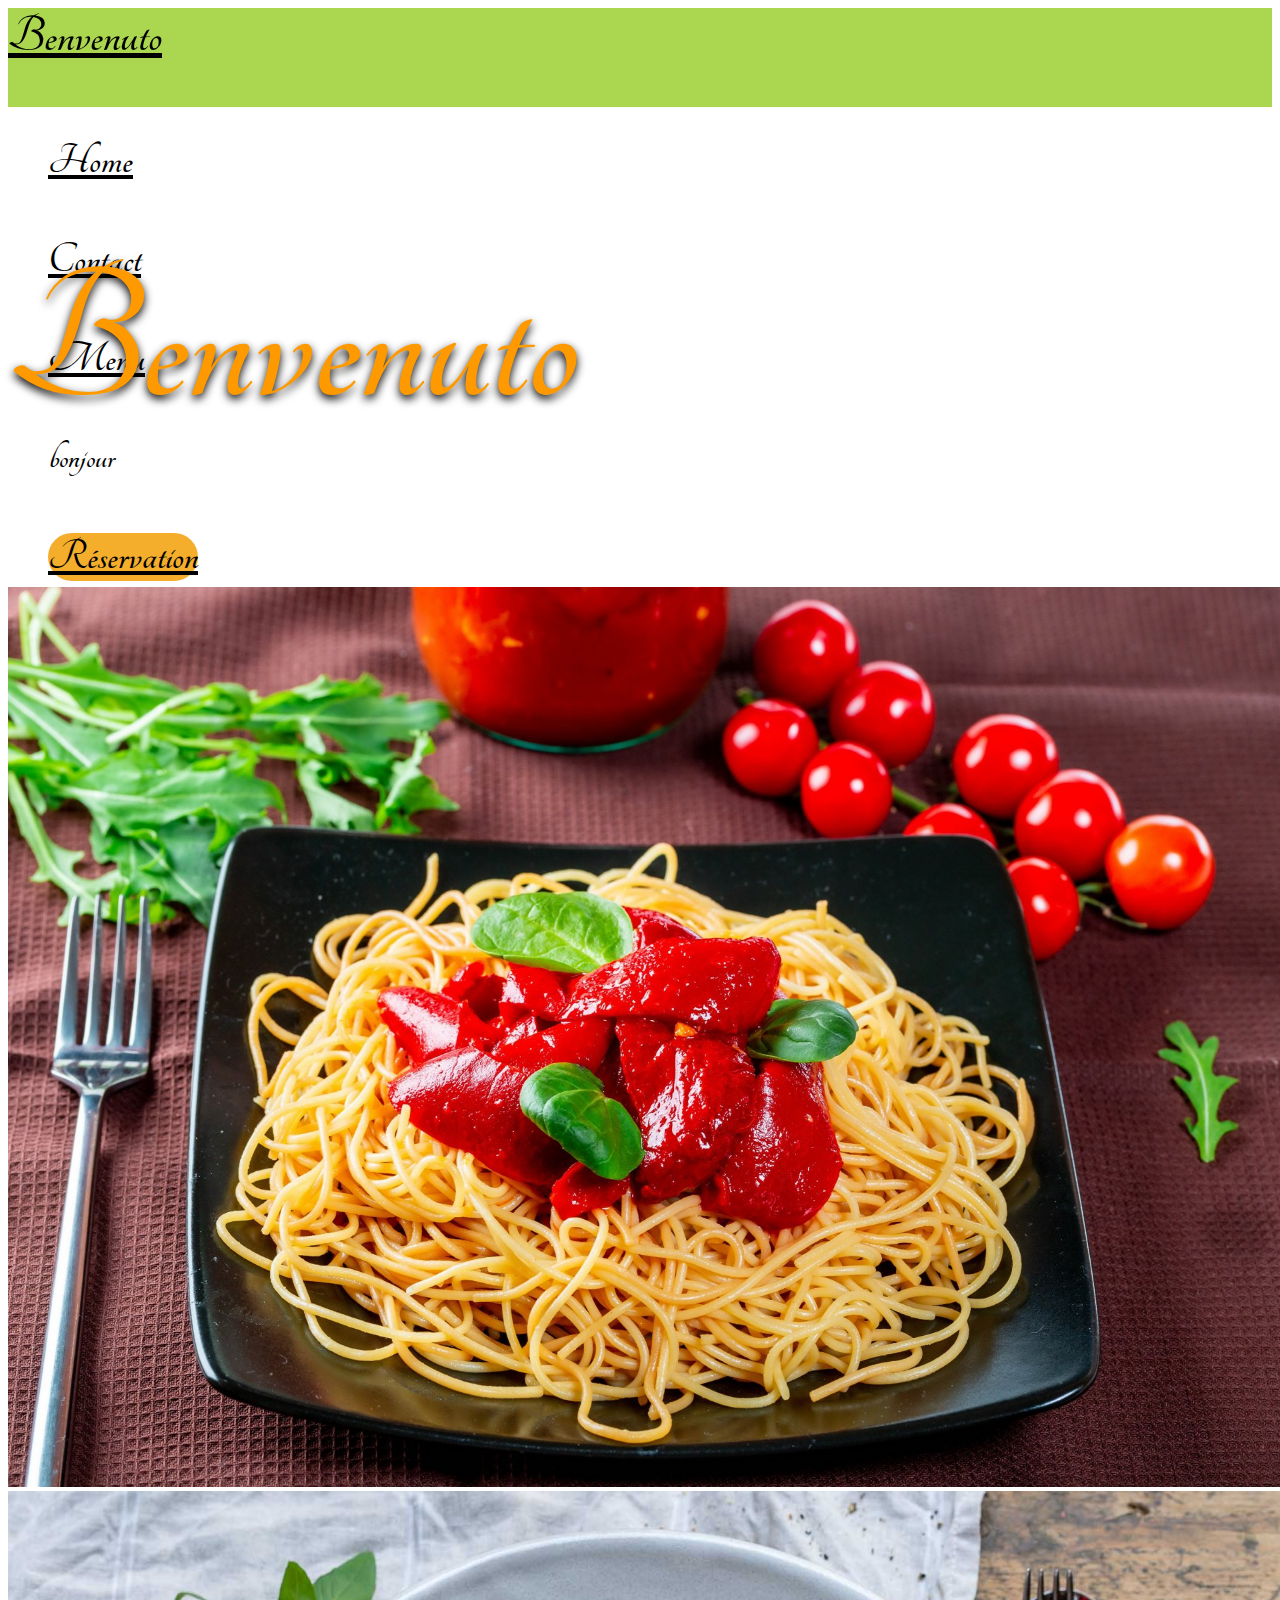
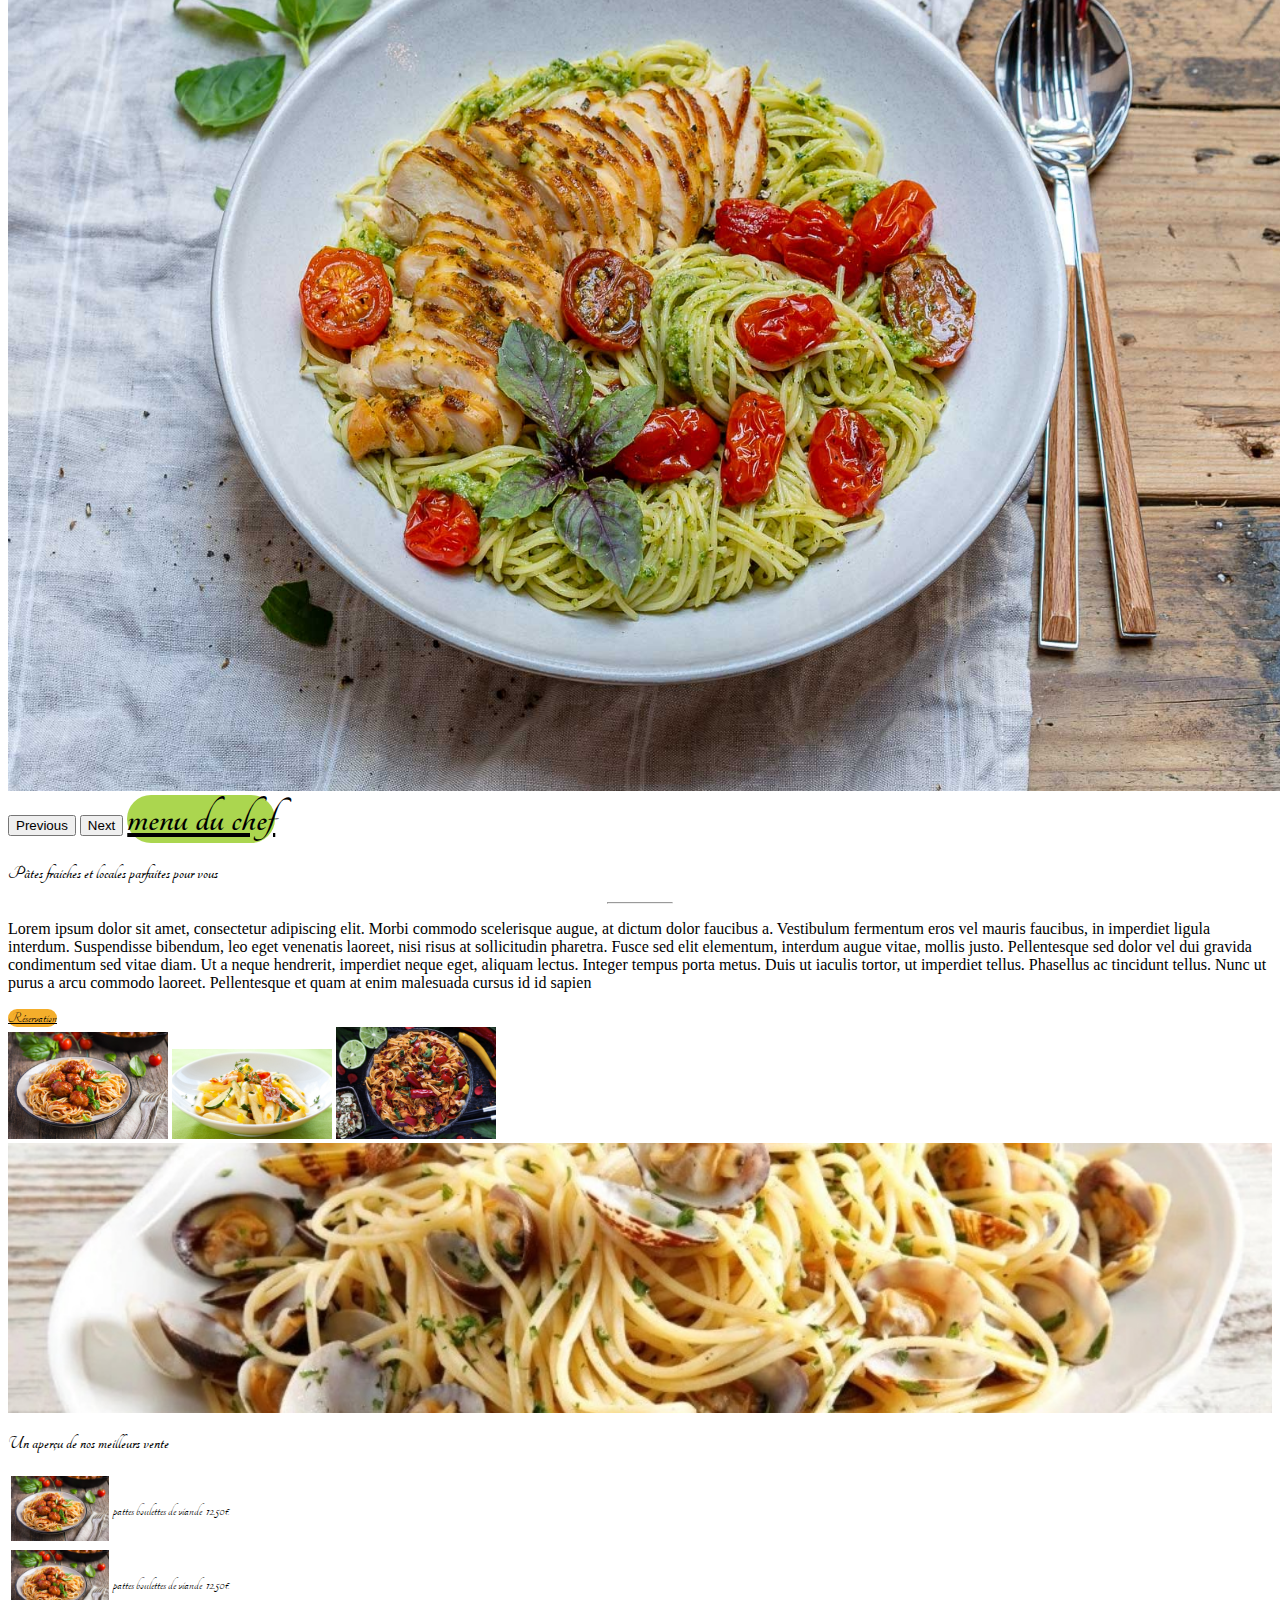
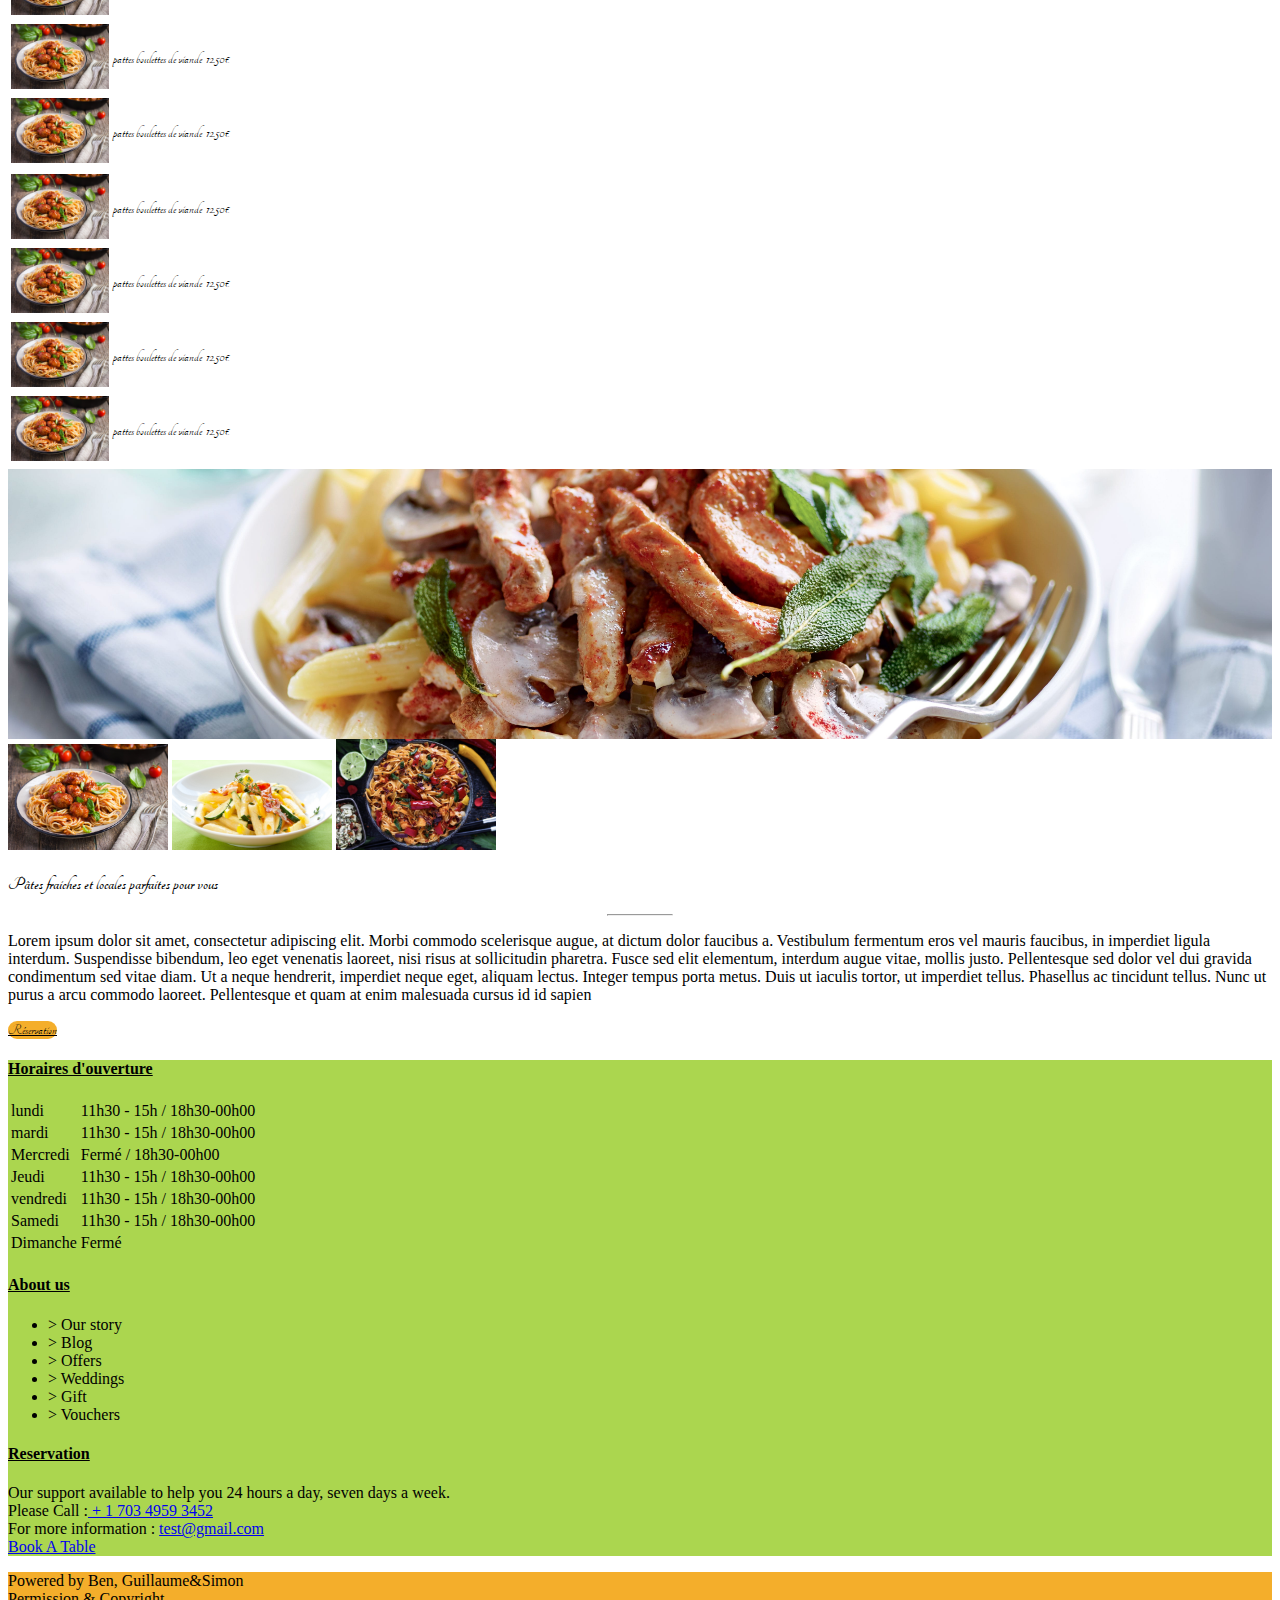
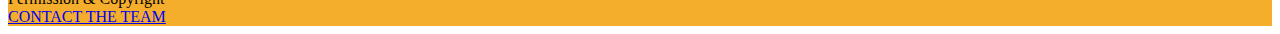
<file: index.html>
<!DOCTYPE html>
<html lang="fr">

<head>
    <link rel="preconnect" href="https://fonts.gstatic.com">
    <link href="https://fonts.googleapis.com/css2?family=Tangerine&display=swap" rel="stylesheet">
    <link href="https://cdn.jsdelivr.net/npm/bootstrap@5.0.0-beta3/dist/css/bootstrap.min.css" rel="stylesheet" integrity="sha384-eOJMYsd53ii+scO/bJGFsiCZc+5NDVN2yr8+0RDqr0Ql0h+rP48ckxlpbzKgwra6" crossorigin="anonymous">
    <meta charset="UTF-8">
    <meta http-equiv="X-UA-Compatible" content="IE=edge">
    <meta name="viewport" content="width=device-width, initial-scale=1.0">
    <link rel="stylesheet" href="style.css">
    <title>benvenuto</title>
</head>

<body>

    <!-- nav -->
    <nav class="navbar p-0 fixed-top">
        <div class="container-fluid couleurmenu navigation d-flex align-content-center">
            <a href="index.html" class="navbar-brand tangerine logo fs">Benvenuto</a>
            <ul class="tangerine taille64 navbar nav p-0 h-100 text-center d-flex justify-content-around align-content-center">
                <li class="me-5">
                    <a href="index.html" class="nav-link tangerine">Home</a>
                </li>
                <li class="me-5"><a href="contact.html" class="nav-link tangerine">Contact</a></li>
                <li class="nav-item dropdown me-5 ">
                    <div>
                        <a class=" nav-link tangerine taille64 " href="#" role="button" data-bs-toggle="dropdown" aria-expanded="false">
                            Menu
                          </a>
                        <div class="dropdown-content ">
                            <a class="dropdown-item taille64 " href="#">Nos Pâtes</a>
                            <a class="dropdown-item taille64 " href="#">Nos Viandes</a>
                            <a class="dropdown-item taille64 " href="#">Nos Vins</a>
                        </div>
                    </div>
                </li>
                <li class="taille32 me-5">bonjour <br> <span id="username" class='text-capitalize'></span></li>
                <li class=" me-5">
                    <a href="reservation.html" class="bouttonmenu nav-link tangerine couleursecondaire ">Réservation</a>
                </li>
            </ul>
        </div>
    </nav>

    <div id="carouselExampleFade" class="carousel slide carousel-fade" data-bs-ride="carousel">
        <h1 class="tangerine  position-absolute bottom-50 start-50 translate-middle-x">Benvenuto</h1>
        <div class="carousel-inner">
            <div class="carousel-item active">
                <img src="img/pates_premiere.jpg" class="d-block  img" alt="...">
            </div>
            <div class="carousel-item">
                <img src="img/carroussel2.jpg" class="d-block  img" alt="...">
            </div>
        </div>
        <button class="carousel-control-prev" type="button" data-bs-target="#carouselExampleFade" data-bs-slide="prev">
          <span class="carousel-control-prev-icon" aria-hidden="true"></span>
          <span class="visually-hidden">Previous</span>
        </button>
        <button class="carousel-control-next" type="button" data-bs-target="#carouselExampleFade" data-bs-slide="next">
          <span class="carousel-control-next-icon" aria-hidden="true"></span>
          <span class="visually-hidden">Next</span>
        </button>
        <a class="bouttonmenuduchef couleurmenu nav-link tangerine position-absolute  start-50 translate-middle taille64 text-dark px-5" href="">menu du chef</a>
    </div>
    <div class="container d-flex my-5 justify-content-around ">
        <div class="col-4  text-center">
            <h3 class="tangerine fs-1 fw-bold">Pâtes fraiches et locales parfaites pour vous</h3>
            <hr class="petiteseperation couleursecondaire">
            <p class="fs-5">
                Lorem ipsum dolor sit amet, consectetur adipiscing elit. Morbi commodo scelerisque augue, at dictum dolor faucibus a. Vestibulum fermentum eros vel mauris faucibus, in imperdiet ligula interdum. Suspendisse bibendum, leo eget venenatis laoreet, nisi risus
                at sollicitudin pharetra. Fusce sed elit elementum, interdum augue vitae, mollis justo. Pellentesque sed dolor vel dui gravida condimentum sed vitae diam. Ut a neque hendrerit, imperdiet neque eget, aliquam lectus. Integer tempus porta
                metus. Duis ut iaculis tortor, ut imperdiet tellus. Phasellus ac tincidunt tellus. Nunc ut purus a arcu commodo laoreet. Pellentesque et quam at enim malesuada cursus id id sapien
            </p>
            <a href="reservation.html" class="bouttonmenu nav-link tangerine couleursecondaire d-inline fs-1 fw-bold ">Réservation</a>
        </div>
        <div class="col-4 grosseimg ">


        </div>
        <div class="col-2 d-flex flex-column justify-content-between">
            <img class="imgpetite" src="img/boulette.jpg" alt="">
            <img class="imgpetite" src="img/pates courgette.jpg" alt="">
            <img class="imgpetite" src="img/pates_piments.jpg" alt="">
        </div>

    </div>
    <div class="container-fluid separation"></div>
    <div class="container text-center mt-5 tangerine fw-bold">
        <h3 class="fs-1 fw-bold">Un aperçu de nos meilleurs vente</h3>
        <div class="row justify-content-between my-5">
            <div class="col-5">
                <table class="table">
                    <tbody>
                        <tr>
                            <td><img class="imgtr" src="img/boulette.jpg" alt=""></td>
                            <td class="align-text-top fs-2">pattes boulettes de viande</td>
                            <td class="bg-light fs-2 align-middle">12.50€</td>

                        </tr>
                        <tr>
                            <td><img class="imgtr" src="img/boulette.jpg" alt=""></td>
                            <td class="align-text-top fs-2">pattes boulettes de viande</td>
                            <td class="bg-light fs-2 align-middle">12.50€</td>

                        </tr>
                        <tr>
                            <td><img class="imgtr" src="img/boulette.jpg" alt=""></td>
                            <td class="align-text-top fs-2">pattes boulettes de viande</td>
                            <td class="bg-light fs-2 align-middle">12.50€</td>

                        </tr>
                        <tr>
                            <td><img class="imgtr" src="img/boulette.jpg" alt=""></td>
                            <td class="align-text-top fs-2">pattes boulettes de viande</td>
                            <td class="bg-light fs-2 align-middle">12.50€</td>

                        </tr>
                    </tbody>
                </table>
            </div>
            <div class="col-5">
                <table class="table">
                    <tbody>
                        <tr>
                            <td><img class="imgtr" src="img/boulette.jpg" alt=""></td>
                            <td class="align-text-top fs-2">pattes boulettes de viande</td>
                            <td class="bg-light fs-2 align-middle">12.50€</td>

                        </tr>
                        <tr>
                            <td><img class="imgtr" src="img/boulette.jpg" alt=""></td>
                            <td class="align-text-top fs-2">pattes boulettes de viande</td>
                            <td class="bg-light fs-2 align-middle">12.50€</td>

                        </tr>
                        <tr>
                            <td><img class="imgtr" src="img/boulette.jpg" alt=""></td>
                            <td class="align-text-top fs-2">pattes boulettes de viande</td>
                            <td class="bg-light fs-2 align-middle">12.50€</td>

                        </tr>
                        <tr>
                            <td><img class="imgtr" src="img/boulette.jpg" alt=""></td>
                            <td class="align-text-top fs-2">pattes boulettes de viande</td>
                            <td class="bg-light fs-2 align-middle">12.50€</td>

                        </tr>
                    </tbody>
                </table>
            </div>


        </div>
    </div>
    <div class="container-fluid separation2"></div>
    <div class="container d-flex my-5 justify-content-around ">
        <div class="col-2 d-flex flex-column justify-content-between">
            <img class="imgpetite" src="img/boulette.jpg" alt="">
            <img class="imgpetite" src="img/pates courgette.jpg" alt="">
            <img class="imgpetite" src="img/pates_piments.jpg" alt="">
        </div>
        <div class="col-4 grosseimg "></div>
        <div class="col-4  text-center">
            <h3 class="tangerine fs-1 fw-bold">Pâtes fraiches et locales parfaites pour vous</h3>
            <hr class="petiteseperation couleursecondaire">
            <p class="fs-5">
                Lorem ipsum dolor sit amet, consectetur adipiscing elit. Morbi commodo scelerisque augue, at dictum dolor faucibus a. Vestibulum fermentum eros vel mauris faucibus, in imperdiet ligula interdum. Suspendisse bibendum, leo eget venenatis laoreet, nisi risus
                at sollicitudin pharetra. Fusce sed elit elementum, interdum augue vitae, mollis justo. Pellentesque sed dolor vel dui gravida condimentum sed vitae diam. Ut a neque hendrerit, imperdiet neque eget, aliquam lectus. Integer tempus porta
                metus. Duis ut iaculis tortor, ut imperdiet tellus. Phasellus ac tincidunt tellus. Nunc ut purus a arcu commodo laoreet. Pellentesque et quam at enim malesuada cursus id id sapien
            </p>
            <a href="reservation.html" class="bouttonmenu nav-link tangerine couleursecondaire d-inline fs-1 fw-bold ">Réservation</a>
        </div>



    </div>
    <footer>
        <div class="container-fluid">
            <div class="row couleurmenu justify-content-evenly text-center">
                <div class="col-3">
                    <h4 class="py-3"><ins>Horaires d'ouverture</ins></h4>
                    <table class="mb-4 m-auto">
                        <tbody>
                            <tr>
                                <td>lundi</td>
                                <td>11h30 - 15h / 18h30-00h00</td>
                            </tr>
                            <tr>
                                <td>mardi</td>
                                <td>11h30 - 15h / 18h30-00h00</td>
                            </tr>
                            <tr>
                                <td>Mercredi</td>
                                <td>Fermé / 18h30-00h00</td>
                            </tr>
                            <tr>
                                <td>Jeudi</td>
                                <td>11h30 - 15h / 18h30-00h00</td>
                            </tr>
                            <tr>
                                <td>vendredi</td>
                                <td>11h30 - 15h / 18h30-00h00</td>
                            </tr>
                            <tr>
                                <td>Samedi</td>
                                <td>11h30 - 15h / 18h30-00h00</td>
                            </tr>
                            <tr>
                                <td>Dimanche</td>
                                <td>Fermé</td>
                            </tr>
                        </tbody>
                    </table>
                </div>
                <div class="col-3">
                    <h4 class="py-3"><ins>About us</ins></h4>
                    <ul class="list-unstyled">
                        <li>> Our story</li>
                        <li>> Blog</li>
                        <li>> Offers</li>
                        <li>> Weddings</li>
                        <li>> Gift</li>
                        <li>> Vouchers</li>
                    </ul>


                </div>
                <div class="col-3">
                    <h4 class="py-3"><ins>Reservation</ins></h4>
                    <p>Our support available to help you 24 hours a day, seven days a week. <br> Please Call :<a class="text-decoration-none text-muted" href="tel:+1 703 4959 3452">  + 1 703 4959 3452</a> <br> For more information : <a class="text-decoration-none text-muted"
                            href="mailto:test@gmail.com">test@gmail.com</a> <br>
                        <a class="text-decoration-none text-muted" href="reservation.html">Book A Table</a></p>
                </div>

            </div>
            <div class="row couleursecondaire text-center py-2">
                <div class='col'>Powered by Ben, Guillaume&Simon</div>
                <div class='col'>Permission & Copyright</div>
                <div class='col'> <a class="text-decoration-none text-muted" href="contact.html">CONTACT THE TEAM</a></div>
            </div>

        </div>
    </footer>

    <script src="https://cdn.jsdelivr.net/npm/bootstrap@5.0.0-beta3/dist/js/bootstrap.bundle.min.js " integrity="sha384-JEW9xMcG8R+pH31jmWH6WWP0WintQrMb4s7ZOdauHnUtxwoG2vI5DkLtS3qm9Ekf " crossorigin="anonymous "></script>
</body>

</html>
</file>
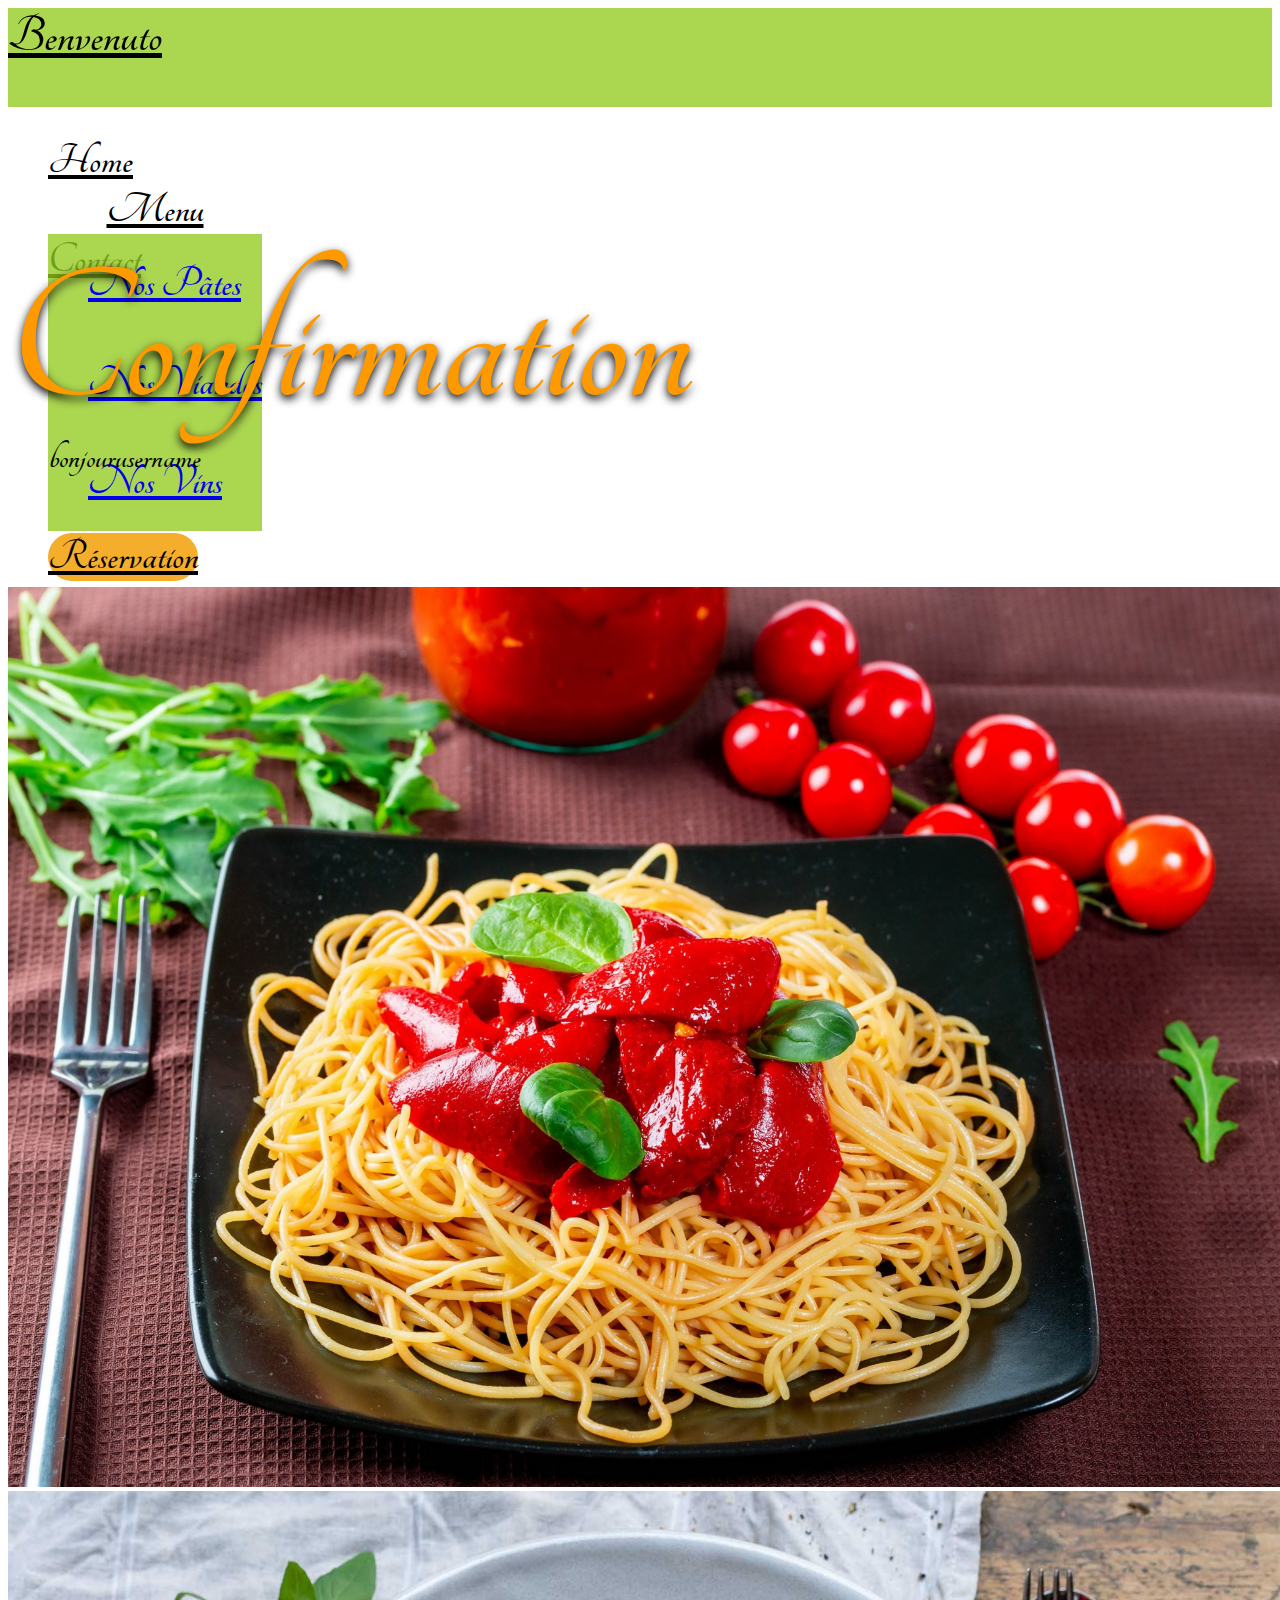
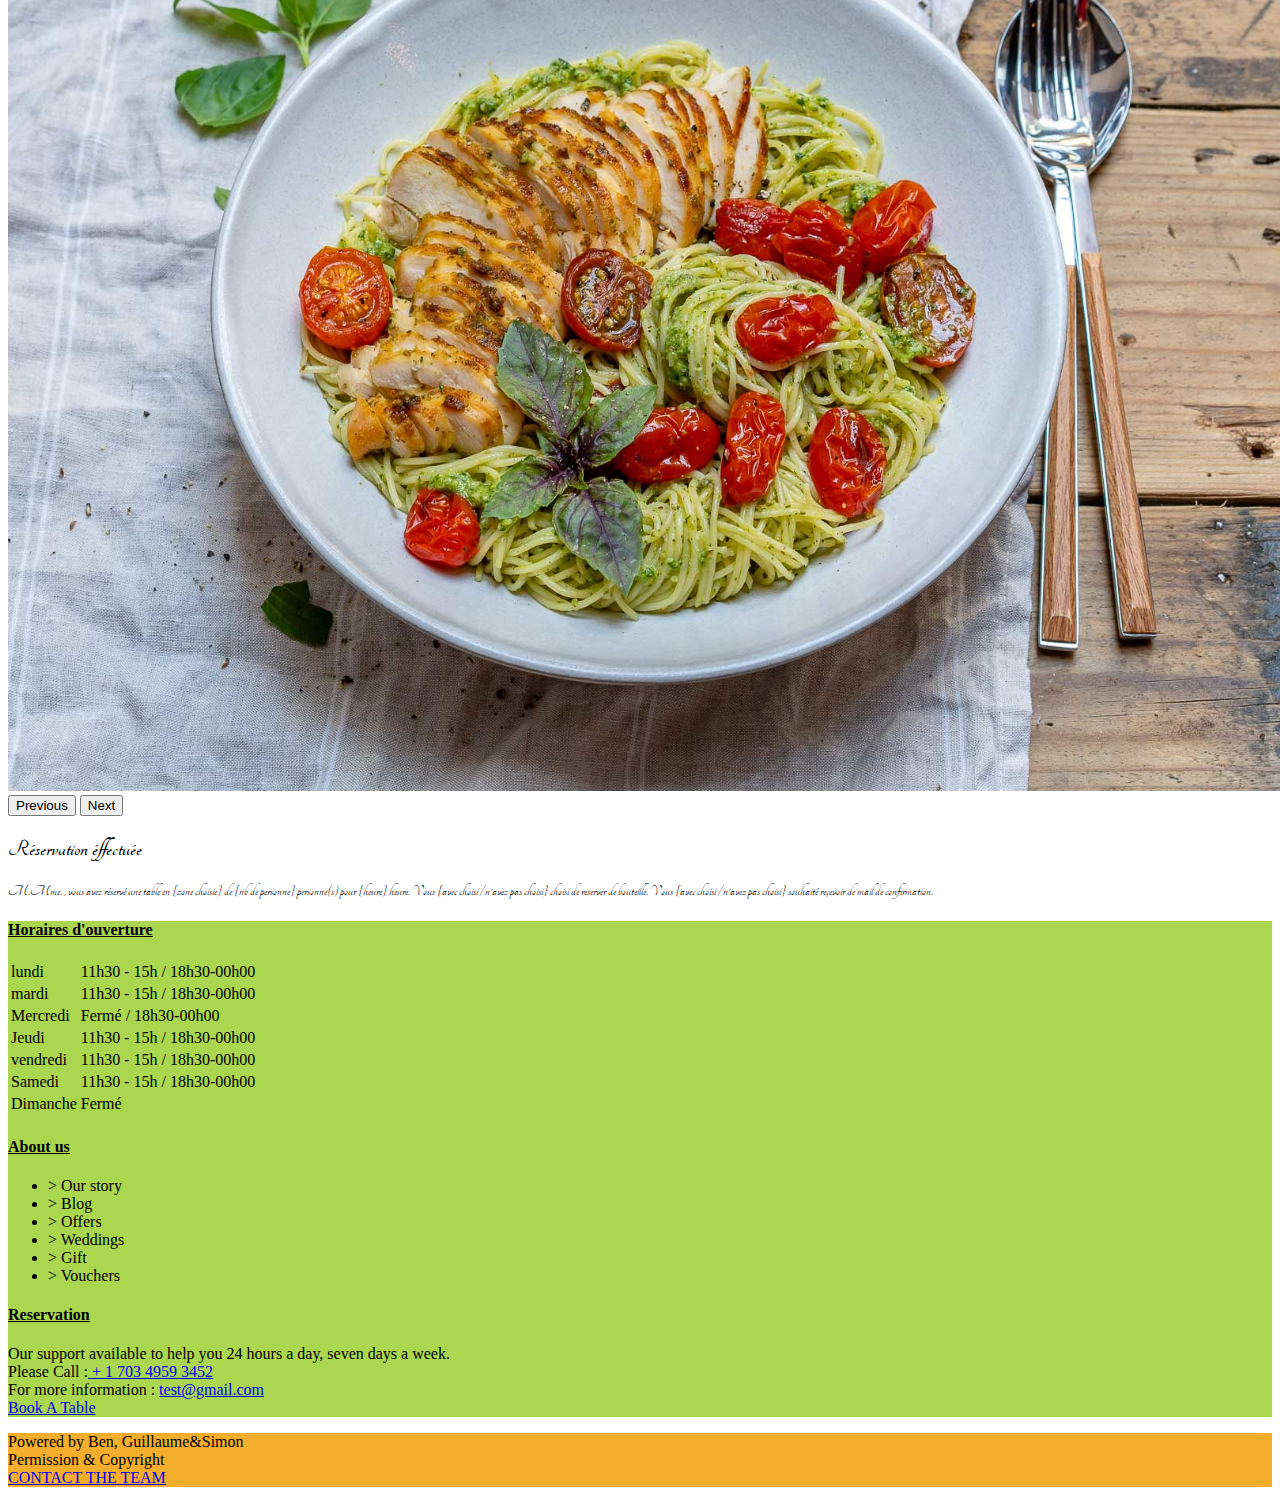
<file: confirmation.html>
<!DOCTYPE html>
<html lang="fr">

<head>
    <link rel="preconnect" href="https://fonts.gstatic.com">
    <link href="https://fonts.googleapis.com/css2?family=Tangerine&display=swap" rel="stylesheet">
    <link href="https://cdn.jsdelivr.net/npm/bootstrap@5.0.0-beta3/dist/css/bootstrap.min.css" rel="stylesheet" integrity="sha384-eOJMYsd53ii+scO/bJGFsiCZc+5NDVN2yr8+0RDqr0Ql0h+rP48ckxlpbzKgwra6" crossorigin="anonymous">
    <meta charset="UTF-8">
    <meta http-equiv="X-UA-Compatible" content="IE=edge">
    <meta name="viewport" content="width=device-width, initial-scale=1.0">
    <link rel="stylesheet" href="style.css">
    <title>Reservation</title>
</head>

<body>
    <!-- nav -->
    <nav class="navbar p-0 fixed-top">
        <div class="container-fluid couleurmenu navigation d-flex align-content-center">
            <a href="#" class="navbar-brand tangerine logo fs">Benvenuto</a>
            <ul class="tangerine taille64 navbar nav p-0 h-100 text-center d-flex justify-content-around align-content-center">
                <li class="me-5">
                    <a href="index.html" class="nav-link tangerine">Home</a>
                </li>
                <li class="me-5"><a href="#" class="nav-link tangerine">Contact</a></li>
                <li class="nav-item dropdown me-5 ">
                    <div>
                        <a class="nav-link tangerine" href="#" role="button" data-bs-toggle="dropdown" aria-expanded="false">
                      Menu
                    </a>
                        <ul class="dropdown-menu couleurmenu p-0 margindrp" aria-labelledby="navbarDropdownMenuLink">
                            <li><a class="dropdown-item taille64 " href="#">Nos Pâtes</a></li>
                            <li><a class="dropdown-item taille64 " href="#">Nos Viandes</a></li>
                            <li><a class="dropdown-item taille64 " href="#">Nos Vins</a></li>
                        </ul>
                    </div>
                </li>
                <li class="taille32 me-5">bonjour <br> <span id="username">username</span></li>
                <li class=" me-5">
                    <a href="reservation.html" class="bouttonmenu nav-link tangerine couleursecondaire">Réservation</a>
                </li>
            </ul>
        </div>

    </nav>
    <!-- carroussel -->
    <div id="carouselExampleFade" class="carousel slide carousel-fade" data-bs-ride="carousel">
        <h1 class="tangerine  position-absolute bottom-50 start-50 translate-middle-x">Confirmation</h1>
        <div class="carousel-inner">
            <div class="carousel-item active">
                <img src="img/pates_premiere.jpg" class="d-block  img" alt="...">
            </div>
            <div class="carousel-item">
                <img src="img/carroussel2.jpg" class="d-block  img" alt="...">
            </div>
        </div>
        <button class="carousel-control-prev" type="button" data-bs-target="#carouselExampleFade" data-bs-slide="prev">
          <span class="carousel-control-prev-icon" aria-hidden="true"></span>
          <span class="visually-hidden">Previous</span>
        </button>
        <button class="carousel-control-next" type="button" data-bs-target="#carouselExampleFade" data-bs-slide="next">
          <span class="carousel-control-next-icon" aria-hidden="true"></span>
          <span class="visually-hidden">Next</span>
        </button>
    </div>
    <!-- Main -->
    <div class="container confimartion tangerine text-center">
        <h2 class="fw-bold  fs-1 m-5">Réservation éffectuée</h2>
        <div class="fw-bold  fs-1 m-5">
            M.Mme. <span id='nomUser'></span> <span id="prenomUser"></span>, vous avez réservé une table en <span id="zoneUser">{zone choisie}</span> de <span id="nombreUser">{nb de personne}</span> personne(s) pour <span id="heureUser">{heure}</span>            heure. Vous <span id="choix1User">{avec choisi / n'avez pas choisi}</span> choisi de reserver de bouteille. Vous <span id="choix2User">{avec choisi / n'avez pas choisi}</span> souhaité reçevoir de mail de confirmation.
        </div>
    </div>

    <!-- footer -->
    <footer>
        <div class="container-fluid">
            <div class="row couleurmenu justify-content-evenly text-center">
                <div class="col-3">
                    <h4 class="py-3"><ins>Horaires d'ouverture</ins></h4>
                    <table class="mb-4 m-auto">
                        <tbody>
                            <tr>
                                <td>lundi</td>
                                <td>11h30 - 15h / 18h30-00h00</td>
                            </tr>
                            <tr>
                                <td>mardi</td>
                                <td>11h30 - 15h / 18h30-00h00</td>
                            </tr>
                            <tr>
                                <td>Mercredi</td>
                                <td>Fermé / 18h30-00h00</td>
                            </tr>
                            <tr>
                                <td>Jeudi</td>
                                <td>11h30 - 15h / 18h30-00h00</td>
                            </tr>
                            <tr>
                                <td>vendredi</td>
                                <td>11h30 - 15h / 18h30-00h00</td>
                            </tr>
                            <tr>
                                <td>Samedi</td>
                                <td>11h30 - 15h / 18h30-00h00</td>
                            </tr>
                            <tr>
                                <td>Dimanche</td>
                                <td>Fermé</td>
                            </tr>
                        </tbody>
                    </table>
                </div>
                <div class="col-3">
                    <h4 class="py-3"><ins>About us</ins></h4>
                    <ul class="list-unstyled">
                        <li>> Our story</li>
                        <li>> Blog</li>
                        <li>> Offers</li>
                        <li>> Weddings</li>
                        <li>> Gift</li>
                        <li>> Vouchers</li>
                    </ul>


                </div>
                <div class="col-3">
                    <h4 class="py-3"><ins>Reservation</ins></h4>
                    <p>Our support available to help you 24 hours a day, seven days a week. <br> Please Call :<a class="text-decoration-none text-muted" href="tel:+1 703 4959 3452">  + 1 703 4959 3452</a> <br> For more information : <a class="text-decoration-none text-muted"
                            href="mailto:test@gmail.com">test@gmail.com</a> <br>
                        <a class="text-decoration-none text-muted" href="http://reservation.html">Book A Table</a></p>
                </div>

            </div>
            <div class="row couleursecondaire text-center py-2">
                <div class='col'>Powered by Ben, Guillaume&Simon</div>
                <div class='col'>Permission & Copyright</div>
                <div class='col'> <a class="text-decoration-none text-muted" href="contact.html">CONTACT THE TEAM</a></div>
            </div>

        </div>
    </footer>
    <!-- script JQuery -->
    <script src="https://code.jquery.com/jquery-3.6.0.js" integrity="sha256-H+K7U5CnXl1h5ywQfKtSj8PCmoN9aaq30gDh27Xc0jk=" crossorigin="anonymous"></script>
    <script src="https://cdn.jsdelivr.net/npm/bootstrap@5.0.0-beta3/dist/js/bootstrap.bundle.min.js " integrity="sha384-JEW9xMcG8R+pH31jmWH6WWP0WintQrMb4s7ZOdauHnUtxwoG2vI5DkLtS3qm9Ekf " crossorigin="anonymous "></script>
    <!-- script Js -->
    <script src="js/srcipt.js"></script>

</body>

</html>
</file>
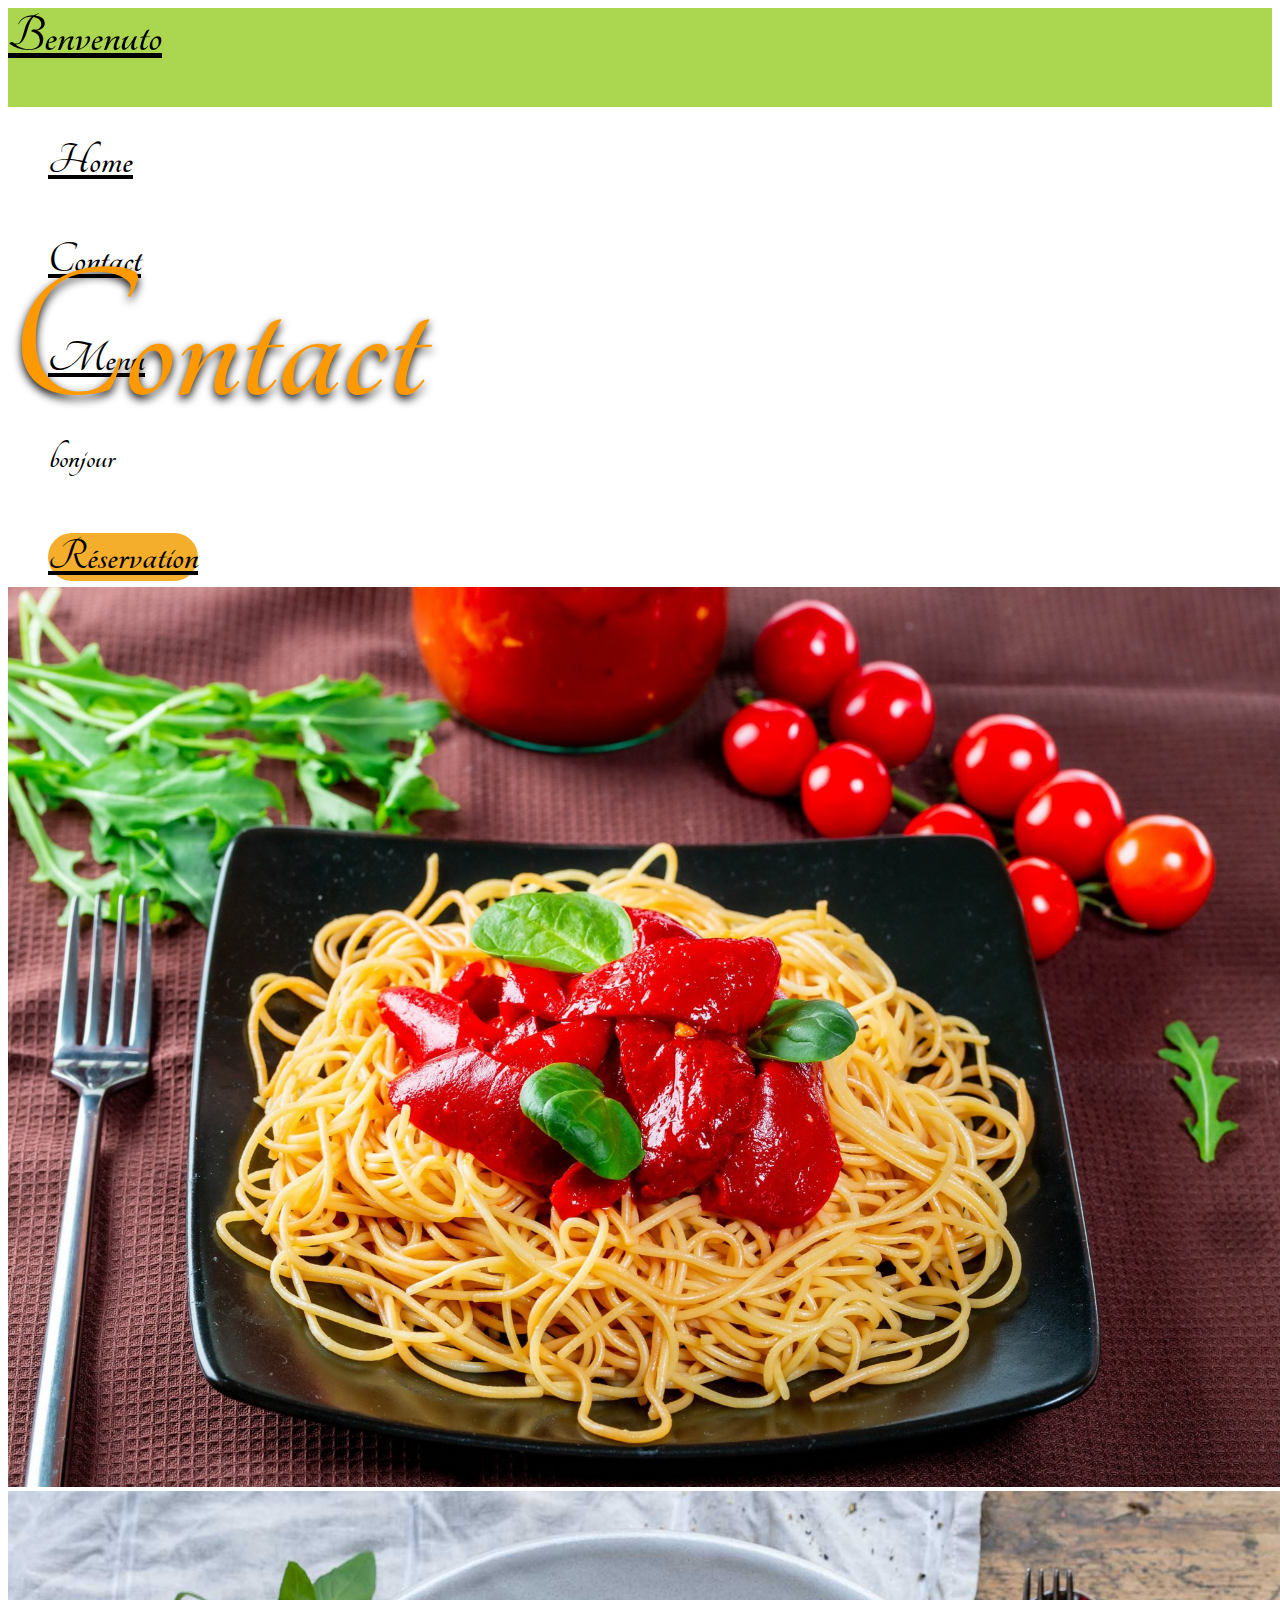
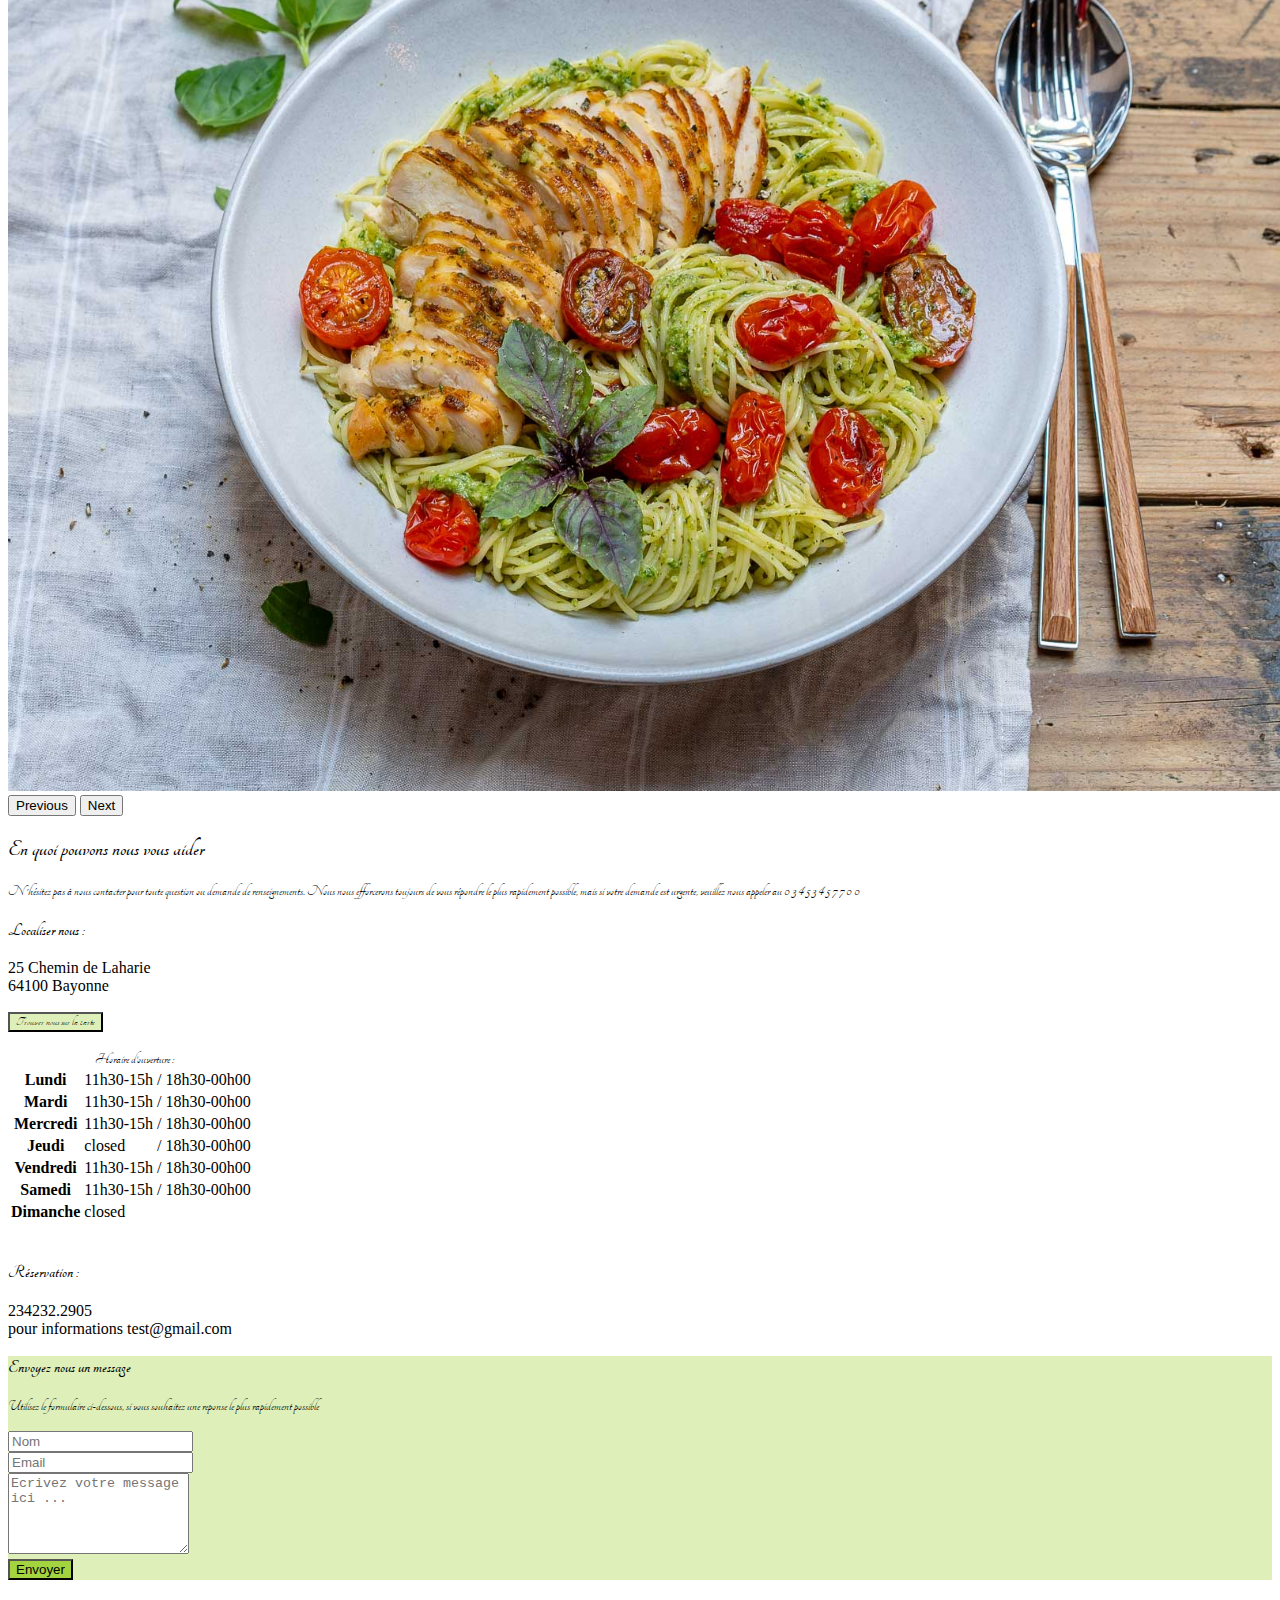
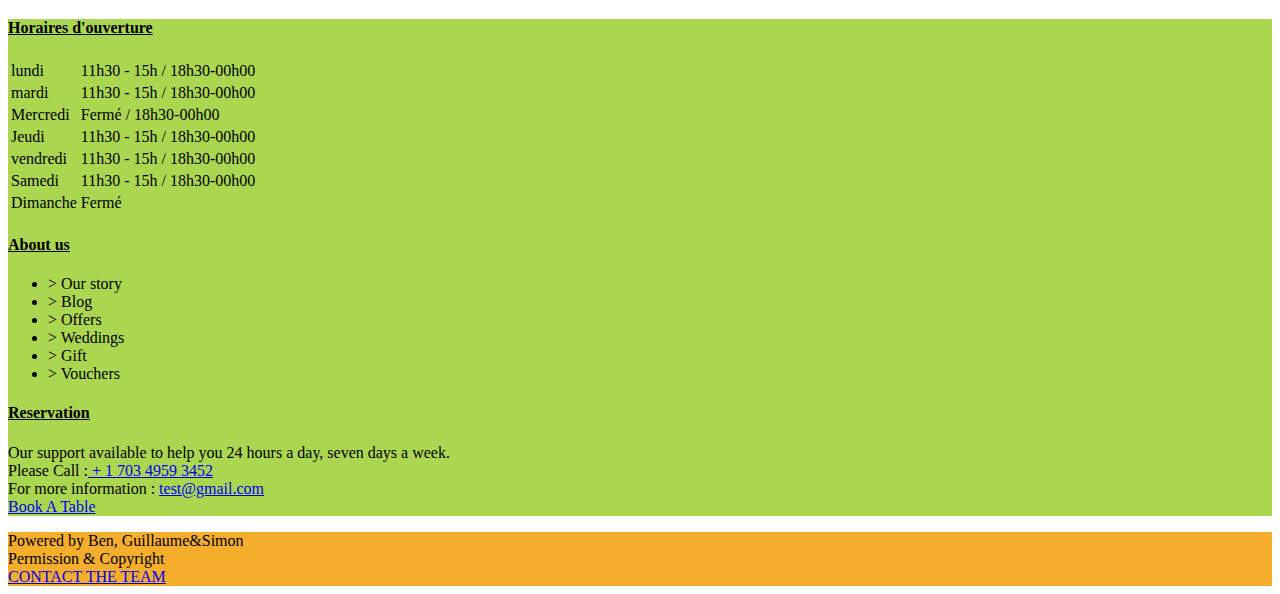
<file: contact.html>
<!DOCTYPE html>
<html lang="fr">

<head>
    <link rel="preconnect" href="https://fonts.gstatic.com">
    <link href="https://fonts.googleapis.com/css2?family=Tangerine&display=swap" rel="stylesheet">
    <link href="https://cdn.jsdelivr.net/npm/bootstrap@5.0.0-beta3/dist/css/bootstrap.min.css" rel="stylesheet" integrity="sha384-eOJMYsd53ii+scO/bJGFsiCZc+5NDVN2yr8+0RDqr0Ql0h+rP48ckxlpbzKgwra6" crossorigin="anonymous">
    <meta charset="UTF-8">
    <meta http-equiv="X-UA-Compatible" content="IE=edge">
    <meta name="viewport" content="width=device-width, initial-scale=1.0">
    <link rel="stylesheet" href="style.css">
    <title>benvenuto</title>
</head>

<body>

    <!-- nav -->
    <nav class="navbar p-0 fixed-top">
        <div class="container-fluid couleurmenu navigation d-flex align-content-center">
            <a href="index.html" class="navbar-brand tangerine logo fs">Benvenuto</a>
            <ul class="tangerine taille64 navbar nav p-0 h-100 text-center d-flex justify-content-around align-content-center">
                <li class="me-5">
                    <a href="index.html" class="nav-link tangerine">Home</a>
                </li>
                <li class="me-5"><a href="contact.html" class="nav-link tangerine">Contact</a></li>
                <li class="nav-item dropdown me-5 ">
                    <div>
                        <a class=" nav-link tangerine taille64 " href="#" role="button" data-bs-toggle="dropdown" aria-expanded="false">
                            Menu
                          </a>
                        <div class="dropdown-content margindrp">
                            <a class="dropdown-item taille64 " href="#">Nos Pâtes</a>
                            <a class="dropdown-item taille64 " href="#">Nos Viandes</a>
                            <a class="dropdown-item taille64 " href="#">Nos Vins</a>
                        </div>
                    </div>
                </li>
                <li class="taille32 me-5">bonjour <br> <span id="username" class='text-capitalize'></span></li>
                <li class=" me-5">
                    <a href="reservation.html" class="bouttonmenu nav-link tangerine couleursecondaire">Réservation</a>
                </li>
            </ul>
        </div>
    </nav>

    <!-- carroussel -->
    <div id="carouselExampleFade" class="carousel slide carousel-fade" data-bs-ride="carousel">
        <h1 class="tangerine  position-absolute bottom-50 start-50 translate-middle-x">Contact</h1>
        <div class="carousel-inner">
            <div class="carousel-item active">
                <img src="img/pates_premiere.jpg" class="d-block  img" alt="...">
            </div>
            <div class="carousel-item">
                <img src="img/carroussel2.jpg" class="d-block  img" alt="...">
            </div>
        </div>
        <button class="carousel-control-prev" type="button" data-bs-target="#carouselExampleFade" data-bs-slide="prev">
          <span class="carousel-control-prev-icon" aria-hidden="true"></span>
          <span class="visually-hidden">Previous</span>
        </button>
        <button class="carousel-control-next" type="button" data-bs-target="#carouselExampleFade" data-bs-slide="next">
          <span class="carousel-control-next-icon" aria-hidden="true"></span>
          <span class="visually-hidden">Next</span>
        </button>
    </div>
    <!-- Fin Caroussel -->

    <!-- Div Main -->
    <main class="container">
        <!-- Div Du Haut H2 + text -->
        <div class="tangerine text-center my-5 row justify-content-around ">
            <h2 class="fs-1 fw-bold col-7 text-decoration-underline">En quoi pouvons nous vous aider</h2>
            <P class="fs-2 fw-bold col-7">N 'hésitez pas à nous contacter pour toute question ou demande de renseignements. Nous nous efforcerons toujours de vous répondre le plus rapidement possible, mais si votre demande est urgente, veuillez nous appeler au 0 3 4 5 3 4 5 7 7 0
                0
            </P>
        </div>

        <div class="row justify-content-around">
            <div class="col-4">
                <!-- Localisez nous -->
                <div>
                    <h3 class="tangerine fs-1 fw-bold">Localiser nous :</h3>
                    <p> 25 Chemin de Laharie <br> 64100 Bayonne</p>
                    <input type="button" value="Trouver nous sur la carte" class="tangerine fs-3 fw-bold couleurFomr rounded-pill px-3">

                </div><br>
                <!-- Horaires -->
                <div>
                    <table class="table caption-top  text-center">
                        <caption class="tangerine fs-3 fw-bold">Horaire d’ouverture :</caption>
                        <tbody class="">
                            <tr>
                                <th scope="row">Lundi</th>
                                <td>11h30-15h</td>
                                <td>/</td>
                                <td>18h30-00h00</td>
                            </tr>
                            <tr>
                                <th scope="row">Mardi</th>
                                <td>11h30-15h</td>
                                <td>/</td>
                                <td>18h30-00h00</td>
                            </tr>
                            <tr>
                                <th scope="row">Mercredi</th>
                                <td>11h30-15h</td>
                                <td>/</td>
                                <td>18h30-00h00</td>
                            </tr>
                            <tr>
                                <th scope="row">Jeudi</th>
                                <td>closed</td>
                                <td>/</td>
                                <td>18h30-00h00</td>
                            </tr>
                            <tr>
                                <th scope="row">Vendredi</th>
                                <td>11h30-15h</td>
                                <td>/</td>
                                <td>18h30-00h00</td>
                            </tr>
                            <tr>
                                <th scope="row">Samedi</th>
                                <td>11h30-15h</td>
                                <td>/</td>
                                <td>18h30-00h00</td>
                            </tr>
                            <tr>
                                <th scope="row">Dimanche</th>
                                <td colspan="3">closed</td>
                                <td class="p-0"></td>
                                <td class="p-0"></td>
                            </tr>
                        </tbody>
                    </table>
                </div><br>
                <div>
                    <h3 class="tangerine fs-1 fw-bold">Réservation :</h3>
                    <p class=" fs-5">234232.2905 <br> pour informations test@gmail.com</p>
                </div>
            </div>
            <!-- Formulaire -->
            <div class="col-5 text-center couleurFomr tangerine">
                <h3 class=" fs-1 fw-bold mb-3">Envoyez nous un message</h3>
                <p class=" fs-2 fw-bold mb-4"> Utilisez le formulaire ci-dessous, si vous souhaitez une reponse le plus rapidement possible</p>
                <form action="" method="post">
                    <div class="mb-2">
                        <input type="text" class="form-control fs-4 text-center fw-bold" id="nomContact" placeholder="Nom">
                    </div>
                    <div class="mb-2">
                        <input type="email" class="form-control fs-4 text-center fw-bold" id="EmailContact" placeholder="Email">
                    </div>
                    <div class="mb-3">
                        <textarea class="form-control fs-4 text-center fw-bold" id="TexteContact" rows="5" placeholder="Ecrivez votre message ici ..."></textarea>
                    </div>
                    <div>
                        <button type="submit" class="btn couleurmenu rounded w-75 fs-2 text-center fw-bold my-3 p-3">Envoyer</button>
                    </div>
                </form>
            </div>
        </div>

    </main><br>
    <!-- Fin div Main -->

    <!-- Footer -->
    <footer>
        <div class="container-fluid">
            <div class="row couleurmenu justify-content-evenly text-center">
                <div class="col-3">
                    <h4 class="py-3"><ins>Horaires d'ouverture</ins></h4>
                    <table class="mb-4 m-auto">
                        <tbody>
                            <tr>
                                <td>lundi</td>
                                <td>11h30 - 15h / 18h30-00h00</td>
                            </tr>
                            <tr>
                                <td>mardi</td>
                                <td>11h30 - 15h / 18h30-00h00</td>
                            </tr>
                            <tr>
                                <td>Mercredi</td>
                                <td>Fermé / 18h30-00h00</td>
                            </tr>
                            <tr>
                                <td>Jeudi</td>
                                <td>11h30 - 15h / 18h30-00h00</td>
                            </tr>
                            <tr>
                                <td>vendredi</td>
                                <td>11h30 - 15h / 18h30-00h00</td>
                            </tr>
                            <tr>
                                <td>Samedi</td>
                                <td>11h30 - 15h / 18h30-00h00</td>
                            </tr>
                            <tr>
                                <td>Dimanche</td>
                                <td>Fermé</td>
                            </tr>
                        </tbody>
                    </table>
                </div>
                <div class="col-3">
                    <h4 class="py-3"><ins>About us</ins></h4>
                    <ul class="list-unstyled">
                        <li>> Our story</li>
                        <li>> Blog</li>
                        <li>> Offers</li>
                        <li>> Weddings</li>
                        <li>> Gift</li>
                        <li>> Vouchers</li>
                    </ul>


                </div>
                <div class="col-3">
                    <h4 class="py-3"><ins>Reservation</ins></h4>
                    <p>Our support available to help you 24 hours a day, seven days a week. <br> Please Call :<a class="text-decoration-none text-muted" href="tel:+1 703 4959 3452"> + 1 703 4959 3452</a>
                        <br> For more information : <a class="text-decoration-none text-muted" href="mailto:test@gmail.com">test@gmail.com</a> <br>
                        <a class="text-decoration-none text-muted" href="reservation.html">Book A Table</a>
                    </p>
                </div>

            </div>
            <div class="row couleursecondaire text-center py-2">
                <div class='col'>Powered by Ben, Guillaume&Simon</div>
                <div class='col'>Permission & Copyright</div>
                <div class='col'> <a class="text-decoration-none text-muted" href="contact.html">CONTACT THE TEAM</a>
                </div>
            </div>

        </div>
    </footer>
    <!-- Fin Footer  -->
    <script src="https://cdn.jsdelivr.net/npm/bootstrap@5.0.0-beta3/dist/js/bootstrap.bundle.min.js " integrity="sha384-JEW9xMcG8R+pH31jmWH6WWP0WintQrMb4s7ZOdauHnUtxwoG2vI5DkLtS3qm9Ekf " crossorigin="anonymous "></script>

</body>

</html>
</file>
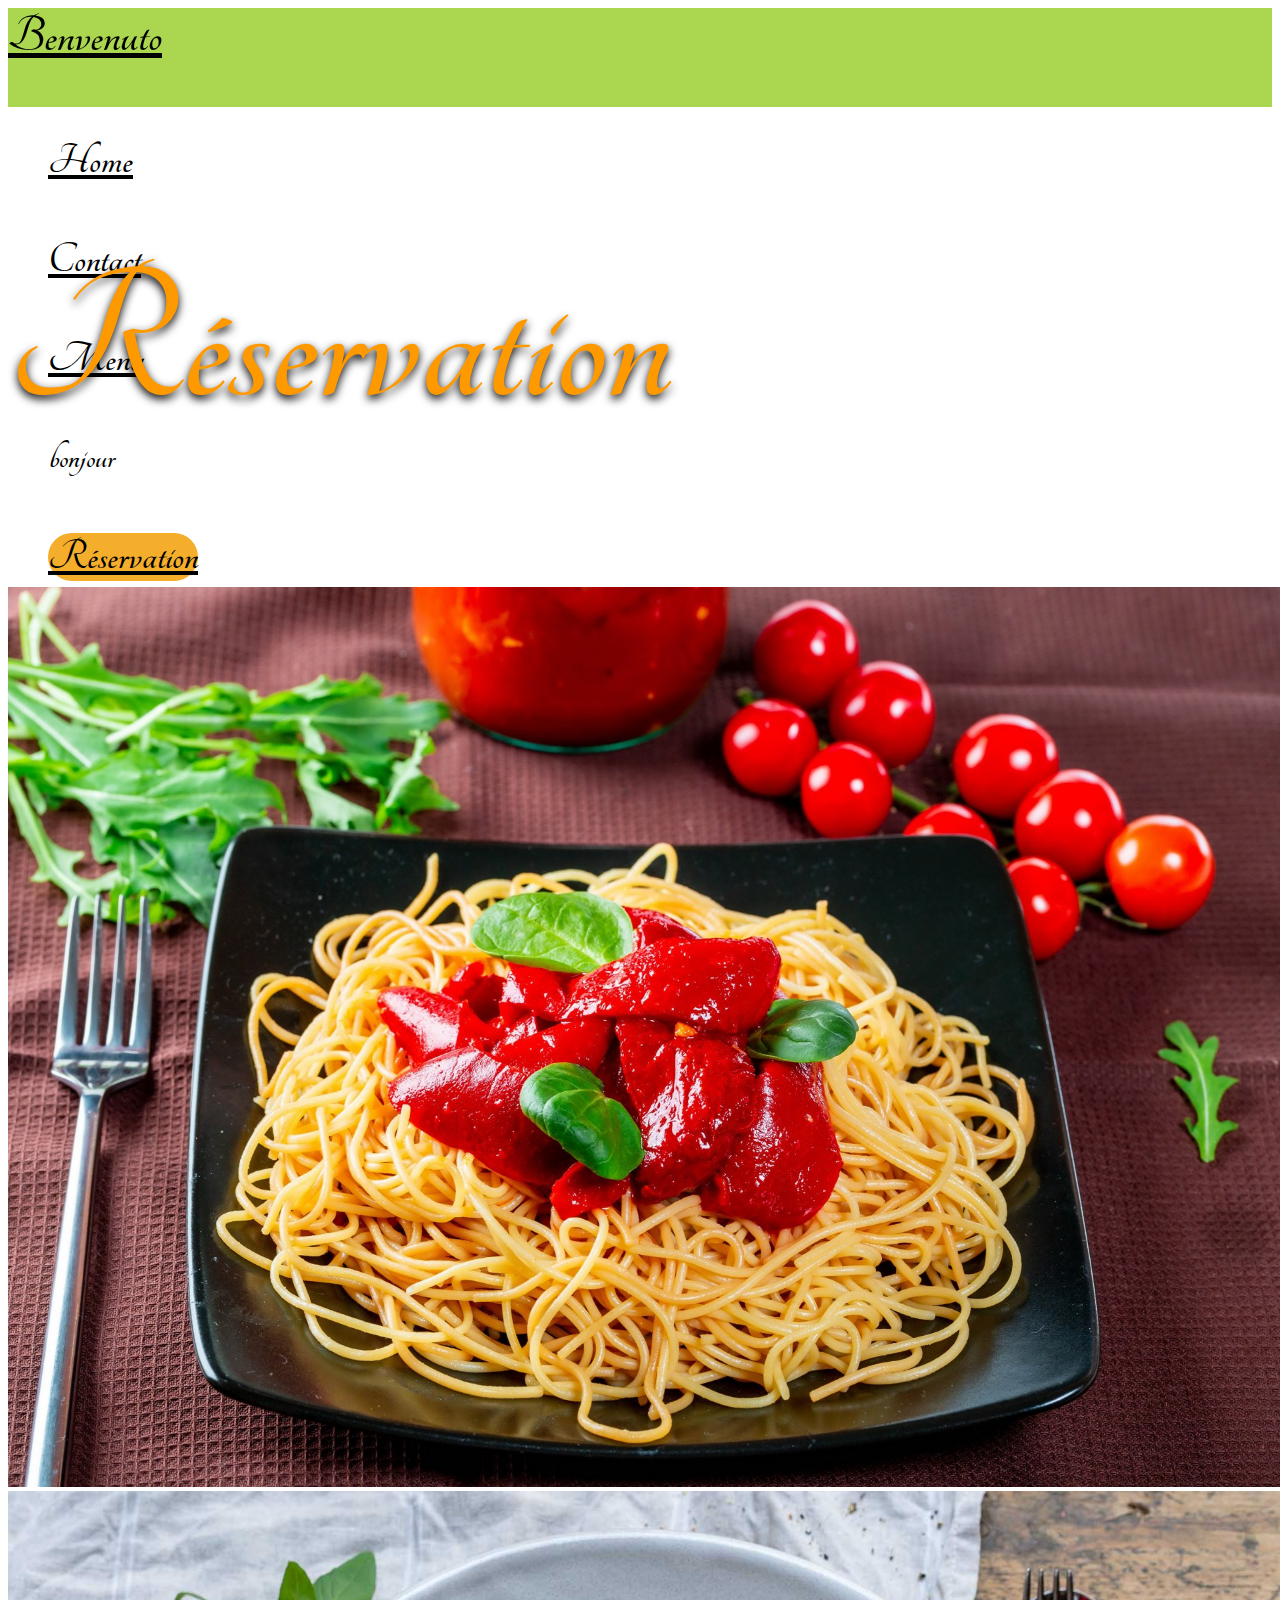
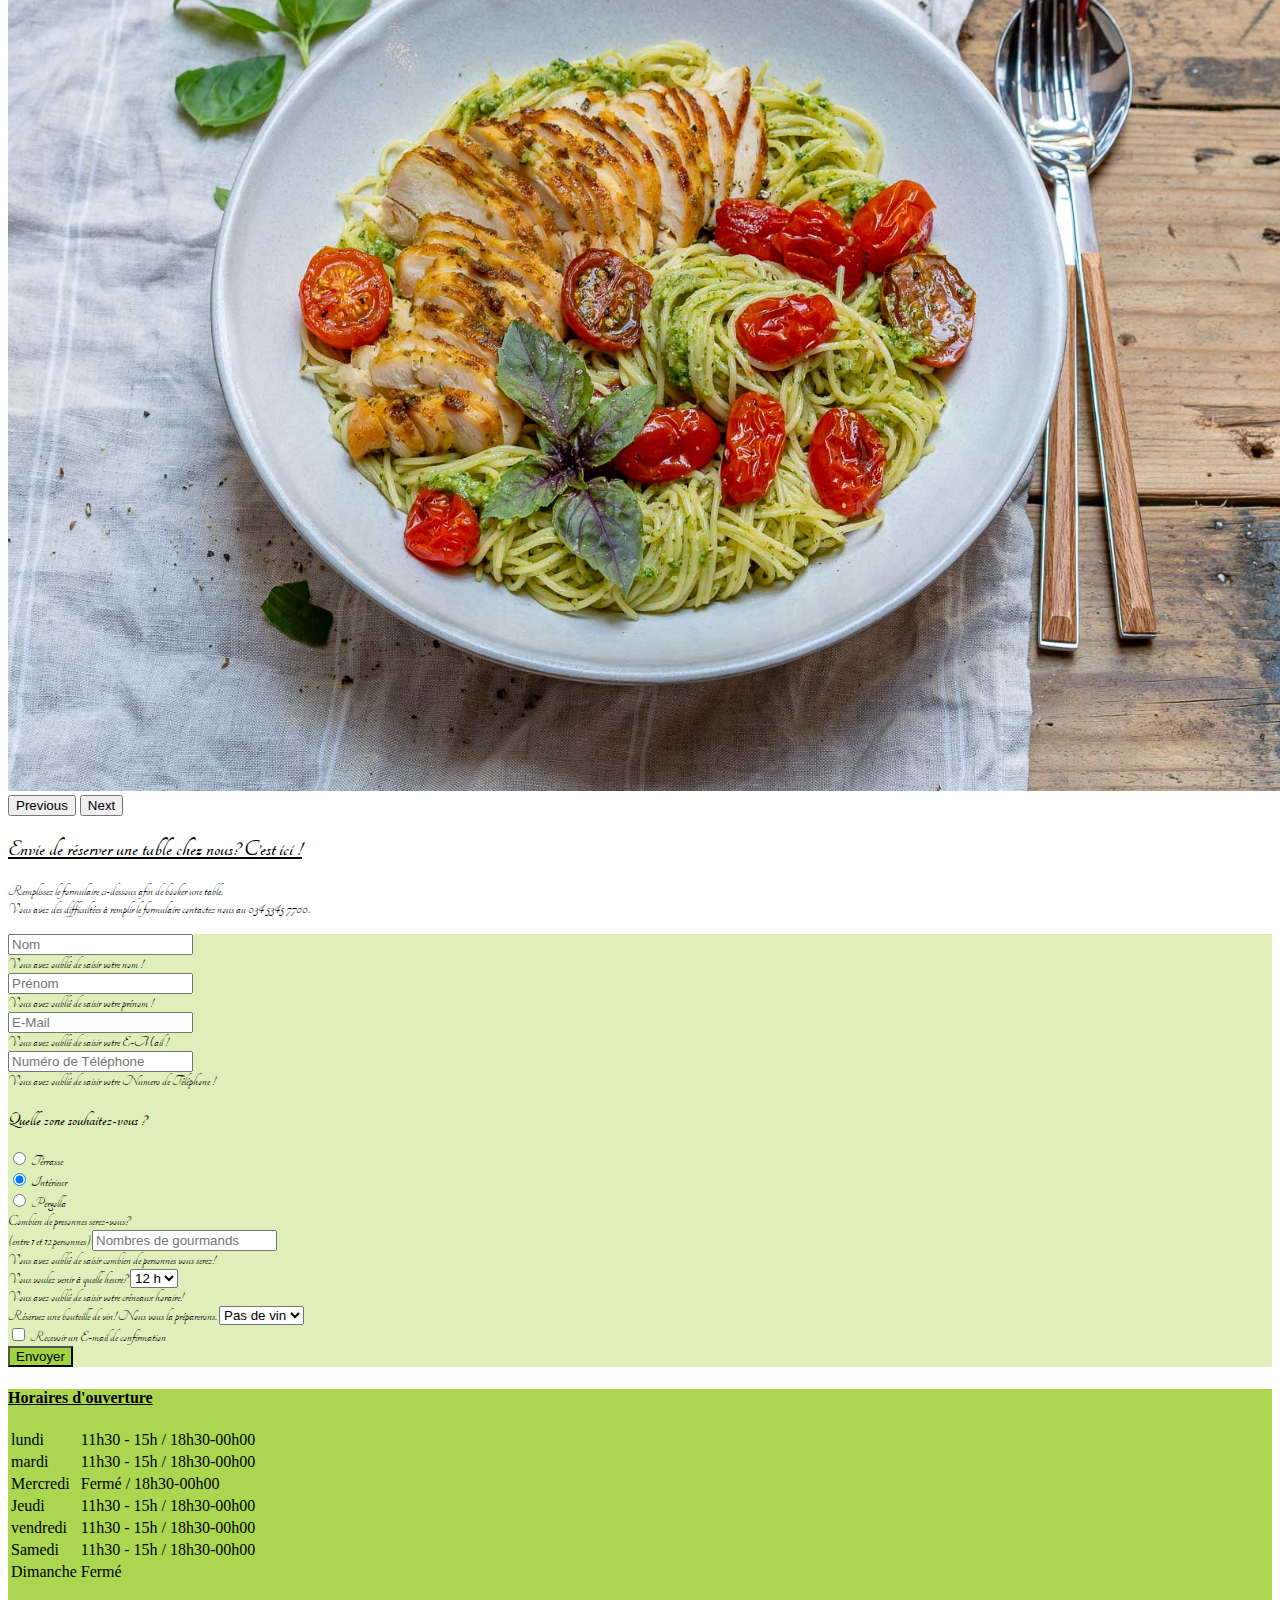
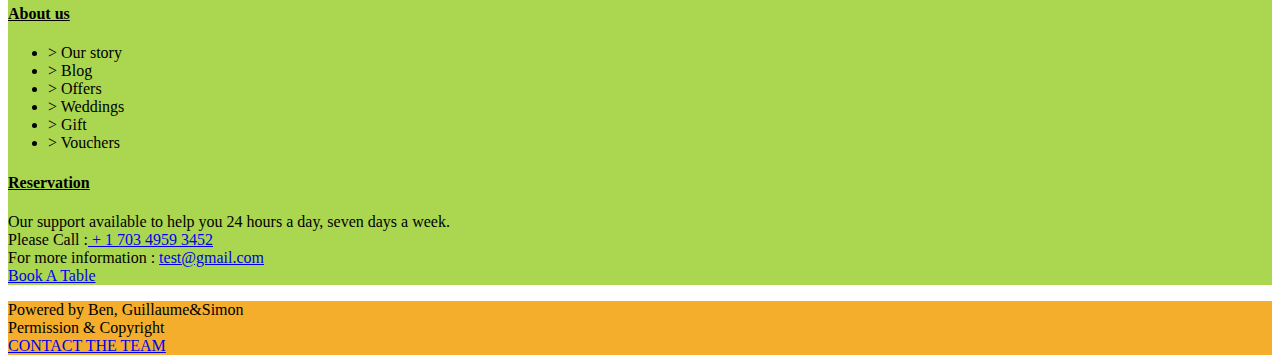
<file: reservation.html>
<!DOCTYPE html>
<html lang="fr">

<head>
    <link rel="preconnect" href="https://fonts.gstatic.com">
    <link href="https://fonts.googleapis.com/css2?family=Tangerine&display=swap" rel="stylesheet">
    <link href="https://cdn.jsdelivr.net/npm/bootstrap@5.0.0-beta3/dist/css/bootstrap.min.css" rel="stylesheet" integrity="sha384-eOJMYsd53ii+scO/bJGFsiCZc+5NDVN2yr8+0RDqr0Ql0h+rP48ckxlpbzKgwra6" crossorigin="anonymous">
    <meta charset="UTF-8">
    <meta http-equiv="X-UA-Compatible" content="IE=edge">
    <meta name="viewport" content="width=device-width, initial-scale=1.0">
    <link rel="stylesheet" href="style.css">
    <title>Reservation</title>
</head>

<body>

    <!-- nav -->
    <nav class="navbar p-0 fixed-top">
        <div class="container-fluid couleurmenu navigation d-flex align-content-center">
            <a href="index.html" class="navbar-brand tangerine logo fs">Benvenuto</a>
            <ul class="tangerine taille64 navbar nav p-0 h-100 text-center d-flex justify-content-around align-content-center">
                <li class="me-5">
                    <a href="index.html" class="nav-link tangerine">Home</a>
                </li>
                <li class="me-5"><a href="contact.html" class="nav-link tangerine">Contact</a></li>
                <li class="nav-item dropdown me-5 ">
                    <div>
                        <a class=" nav-link tangerine taille64" href="#" role="button" data-bs-toggle="dropdown" aria-expanded="false">
                            Menu
                          </a>
                        <div class="dropdown-content margindrp">
                            <a class="dropdown-item taille64 " href="#">Nos Pâtes</a>
                            <a class="dropdown-item taille64 " href="#">Nos Viandes</a>
                            <a class="dropdown-item taille64 " href="#">Nos Vins</a>
                        </div>
                    </div>
                </li>
                <li class="taille32 me-5">bonjour <br> <span id="username" class='text-capitalize'></span></li>
                <li class=" me-5">
                    <a href="reservation.html" class="bouttonmenu nav-link tangerine couleursecondaire">Réservation</a>
                </li>
            </ul>
        </div>
    </nav>

    <!-- carroussel -->
    <div id="carouselExampleFade" class="carousel slide carousel-fade" data-bs-ride="carousel">
        <h1 class="tangerine  position-absolute bottom-50 start-50 translate-middle-x">Réservation</h1>
        <div class="carousel-inner">
            <div class="carousel-item active">
                <img src="img/pates_premiere.jpg" class="d-block  img" alt="...">
            </div>
            <div class="carousel-item">
                <img src="img/carroussel2.jpg" class="d-block  img" alt="...">
            </div>
        </div>
        <button class="carousel-control-prev" type="button" data-bs-target="#carouselExampleFade" data-bs-slide="prev">
          <span class="carousel-control-prev-icon" aria-hidden="true"></span>
          <span class="visually-hidden">Previous</span>
        </button>
        <button class="carousel-control-next" type="button" data-bs-target="#carouselExampleFade" data-bs-slide="next">
          <span class="carousel-control-next-icon" aria-hidden="true"></span>
          <span class="visually-hidden">Next</span>
        </button>
    </div>

    <!-- Formulaire -->
    <div id='formulaire' class="container tangerine text-center">
        <h2 class="fw-bold  fs-1 m-5"><ins>Envie de réserver une table chez nous? C’est ici !</ins></h2>
        <p class="fw-bold fs-2 m-5">Remplissez le formulaire ci-dessous afin de booker une table. <br> Vous avez des difficultées à remplir le formulaire contactez nous au 034 5345 7700.</p>
        <form class="needs-validation w-50 m-auto couleurFomr py-2 my-2" action="" method="post" novalidate>
            <!-- Nom -->
            <div class="m-5">
                <input type="text" class="form-control fs-3 text-center fw-bold" id="nom" placeholder="Nom" required>
                <div id='checkAlertNom'></div>
                <div class="invalid-feedback fs-3 text-center fw-bold">
                    Vous avez oublié de saisir votre nom !
                </div>
            </div>
            <!-- Prénom -->
            <div class="m-5">
                <input type="text" class="form-control fs-3 text-center fw-bold" id="prenom" placeholder="Prénom" required>
                <div class="invalid-feedback fs-3 text-center fw-bold">
                    Vous avez oublié de saisir votre prénom !
                </div>
                <div id='checkAlertPrenom'></div>
            </div>
            <!-- E-Mail -->
            <div class="m-5">
                <input type="email" class="form-control fs-3 text-center fw-bold" id="email" placeholder="E-Mail" required>
                <div class="invalid-feedback fs-3 text-center fw-bold">
                    Vous avez oublié de saisir votre E-Mail !
                </div>
            </div>
            <!-- Telephone -->
            <div class="m-5">
                <input type="tel" class="form-control fs-3 text-center fw-bold" id="telephone" placeholder="Numéro de Téléphone" required>
                <div class="invalid-feedback fs-3 text-center fw-bold">
                    Vous avez oublié de saisir votre Numero de Téléphone !
                </div>
            </div>

            <h3 class="fs-3 m-5 fw-bold">Quelle zone souhaitez-vous ?</h3>

            <!-- Boutons Radio -->
            <div>
                <input class="form-check-input align-middle" type="radio" name="zone" id="terrasse">
                <label class="form-check-label fs-3 align-middle" for="terrasse">
                  Térrasse
                </label>
            </div>
            <div>
                <input class="form-check-input align-middle" type="radio" name="zone" id="interieur" checked>
                <label class="form-check-label fs-3 align-middle" for="interieur">
                  Intérieur
                </label>
            </div>
            <div>
                <input class="form-check-input align-middle" type="radio" name="zone" id="pergolla">
                <label class="form-check-label fs-3 align-middle" for="pergolla">
                  Pergolla
                </label>
            </div>
            <!-- Nombre de personne -->
            <div class="m-5">
                <label class="fs-3 text-center fw-bold m-3" for="nbreClient">Combien de presonnes serez-vous? <br> <span class="fs-3 text-center m-3">(entre 1 et 12 personnes)</span></label>
                <input type="number" class="form-control fs-3 text-center fw-bold" id="nbreClient" placeholder="Nombres de gourmands" required>
                <div id='checkAlertNbreClient'></div>
                <div class="invalid-feedback fs-3 text-center fw-bold">
                    Vous avez oublié de saisir combien de personnes vous serez!
                </div>
            </div>
            <!-- Créneaux Horaire -->
            <div class="m-5">
                <label class="fs-3 text-center fw-bold m-3" for="horaire">Vous voulez venir à quelle heure?</label>
                <select class="form-control fs-3 text-center fw-bold" name="horaire" id="horaire">
                    <option value="12 h">12 h</option>
                    <option value="13 h">13 h</option>
                    <option value="14 h">14 h</option>
                    <option value="18 h">18 h</option>
                    <option value="19 h">19 h</option>
                    <option value="20 h">20 h</option>
                </select>
                <div class="invalid-feedback fs-3 text-center fw-bold">
                    Vous avez oublié de saisir votre créneaux horaire!
                </div>

            </div>
            <!-- Réservation de bouteille -->
            <div class="m-5">
                <label class="fs-3 text-center fw-bold m-3" for="bouteille">Réservez une bouteille de vin! Nous vous la préparerons.</label>
                <select id="bouteille" class="form-select fs-3 fw-bold" aria-label="Default select example">
                    <option value="0" selected>Pas de vin</option>
                    <option value="1">vin One</option>
                    <option value="2">vin Two</option>
                    <option value="3">vin Three</option>
                </select>
            </div>

            <!-- ChexBox Email -->
            <div>
                <input class="form-check-input align-middle" type="checkbox" value="" id="confirmation">
                <label class="form-check-label fs-3 text-center fw-bold align-middle" for="confirmation">
                    Recevoir un E-mail de confirmation
                </label>
            </div>
            <!-- Bouton Submit -->
            <div>
                <button type="submit" class="btn couleurmenu w-75 fs-2 text-center fw-bold my-3 p-3" id='btnEnvoyer'> Envoyer</button>
            </div>
        </form>
    </div>
    <!-- Fin du Formulaire -->


    <!-- footer -->
    <footer>
        <div class="container-fluid ">
            <div class="row couleurmenu justify-content-evenly text-center ">
                <div class="col-3 ">
                    <h4 class="py-3 "><ins>Horaires d'ouverture</ins></h4>
                    <table class="mb-4 m-auto ">
                        <tbody>
                            <tr>
                                <td>lundi</td>
                                <td>11h30 - 15h / 18h30-00h00</td>
                            </tr>
                            <tr>
                                <td>mardi</td>
                                <td>11h30 - 15h / 18h30-00h00</td>
                            </tr>
                            <tr>
                                <td>Mercredi</td>
                                <td>Fermé / 18h30-00h00</td>
                            </tr>
                            <tr>
                                <td>Jeudi</td>
                                <td>11h30 - 15h / 18h30-00h00</td>
                            </tr>
                            <tr>
                                <td>vendredi</td>
                                <td>11h30 - 15h / 18h30-00h00</td>
                            </tr>
                            <tr>
                                <td>Samedi</td>
                                <td>11h30 - 15h / 18h30-00h00</td>
                            </tr>
                            <tr>
                                <td>Dimanche</td>
                                <td>Fermé</td>
                            </tr>
                        </tbody>
                    </table>
                </div>
                <div class="col-3 ">
                    <h4 class="py-3 "><ins>About us</ins></h4>
                    <ul class="list-unstyled ">
                        <li>> Our story</li>
                        <li>> Blog</li>
                        <li>> Offers</li>
                        <li>> Weddings</li>
                        <li>> Gift</li>
                        <li>> Vouchers</li>
                    </ul>


                </div>
                <div class="col-3 ">
                    <h4 class="py-3 "><ins>Reservation</ins></h4>
                    <p>Our support available to help you 24 hours a day, seven days a week. <br> Please Call :<a class="text-decoration-none text-muted " href="tel:+1 703 4959 3452 ">  + 1 703 4959 3452</a> <br> For more information : <a class="text-decoration-none
                    text-muted " href="mailto:test@gmail.com ">test@gmail.com</a> <br>
                        <a class="text-decoration-none text-muted " href="reservation.html ">Book A Table</a></p>
                </div>

            </div>
            <div class="row couleursecondaire text-center py-2 ">
                <div class='col'>Powered by Ben, Guillaume&Simon</div>
                <div class='col'>Permission & Copyright</div>
                <div class='col'> <a class="text-decoration-none text-muted " href="contact.html ">CONTACT THE TEAM</a></div>
            </div>

        </div>
    </footer>

    <!-- script JQuery -->
    <script src="https://code.jquery.com/jquery-3.6.0.js " integrity="sha256-H+K7U5CnXl1h5ywQfKtSj8PCmoN9aaq30gDh27Xc0jk=" crossorigin=" anonymous "></script>
    <script src="https://cdn.jsdelivr.net/npm/bootstrap@5.0.0-beta3/dist/js/bootstrap.bundle.min.js " integrity="sha384-JEW9xMcG8R+pH31jmWH6WWP0WintQrMb4s7ZOdauHnUtxwoG2vI5DkLtS3qm9Ekf " crossorigin="anonymous "></script>
    <!-- script Js -->
    <script src="js/srcipt.js "></script>
    <script src="js/function.js "></script>
</body>

</html>
</file>
<file: style.css>
.tangerine {
    font-family: 'Tangerine';
    color: black;
}

.navigation {
    height: 11vh;
}

.taille32 {
    font-size: 4vh;
    font-weight: bold;
}

.logo {
    font-size: 6vh;
    font-weight: bold;
}

.taille64 {
    font-size: 5vh !important;
    font-weight: bold;
}

.couleurmenu {
    background-color: #94cb1ec7 !important;
}

.couleursecondaire {
    background-color: #f29f05d8;
}

.bouttonmenu {
    border-radius: 30px;
}

.petiteseperation {
    width: 5vw;
    opacity: 1;
}

.bouttonmenuduchef {
    display: inline !important;
    border-radius: 30px;
    margin: auto;
    z-index: 10;
    bottom: 27vh;
}

.img {
    height: 100vh !important;
    width: 100vw !important;
}

h1 {
    z-index: 10;
    font-size: 200px !important;
    font-weight: bold;
    color: #FF9900 !important;
    text-shadow: 0px 4px 10px black !important;
}

.grosseimg {
    background-image: url(img/pates.jpg);
    background-size: cover;
}

.imgpetite {
    height: auto;
    width: 10rem;
}

.separation {
    background-image: url(img/pates_moules.jpg);
    background-clip: border-box;
    background-size: cover;
    background-position: center;
    height: 30vh;
}

.separation2 {
    background-image: url(img/Penne-a-la-creme-escalopes-de-porc-et-champignons.jpg);
    background-clip: border-box;
    background-size: cover;
    background-position: center;
    height: 30vh;
}

.imgtr {
    height: 65px;
    width: auto;
}

.couleurFomr {
    background-color: #94cb1e4f !important;
}

.borderred {
    border: red solid 2px;
}


/* Style The Dropdown Button */


/* Dropdown Content (Hidden by Default) */

.dropdown-toggle::after {
    content: none !important;
}

.navbar li {
    height: 11vh;
    text-align: center;
    display: flex;
    align-items: center;
}

.dropdown-content {
    display: none;
    position: absolute;
    top: 11vh;
    background-color: #94cb1ec7;
    min-width: 160px;
    box-shadow: 0px 8px 16px 0px rgba(0, 0, 0, 0.2);
}


/* Links inside the dropdown */

.dropdown-content a {
    padding: 12px 16px;
    text-decoration: none;
    display: block;
}


/* Change color of dropdown links on hover */

.dropdown-content a:hover {
    background-color: #94cb1e7e;
}


/* Show the dropdown menu on hover */

.dropdown:hover .dropdown-content {
    display: block;
}
</file>
